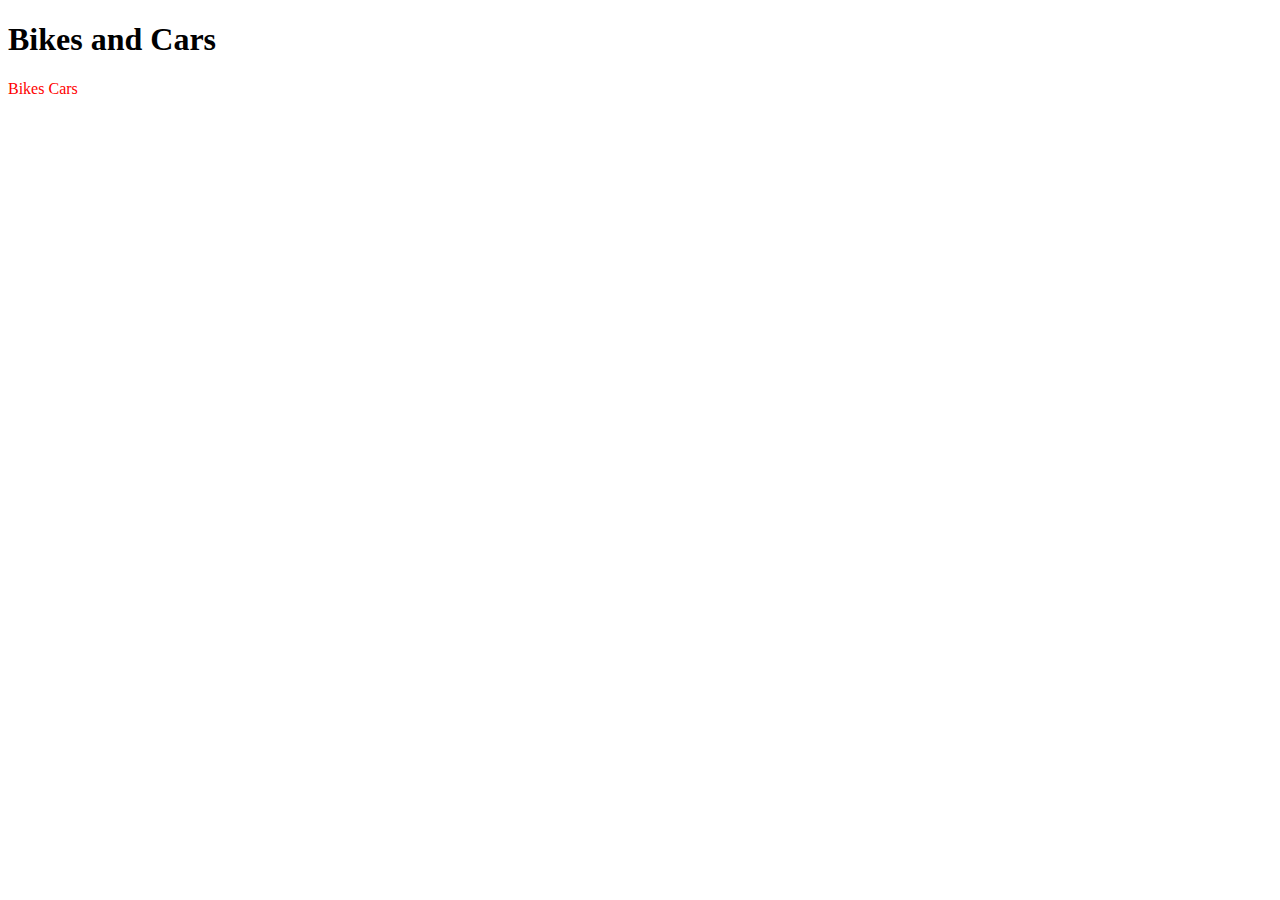
<file: 1-fundamentals/css-basics/index.html>
<!DOCTYPE html>
<html>
<head>
  <meta charset="UTF-8">
  <meta name="viewport" content="width=device-width, initial-scale=1.0">
  <title>Basic CSS</title>
  <link rel="stylesheet" href="./css/style.css">
</head>
<body>
  <h1>Bikes and Cars</h1>
  <a href="./products/bikes.html">Bikes</a>
  <a href="./products/cars.html">Cars</a>
</body>
</html>
</file>
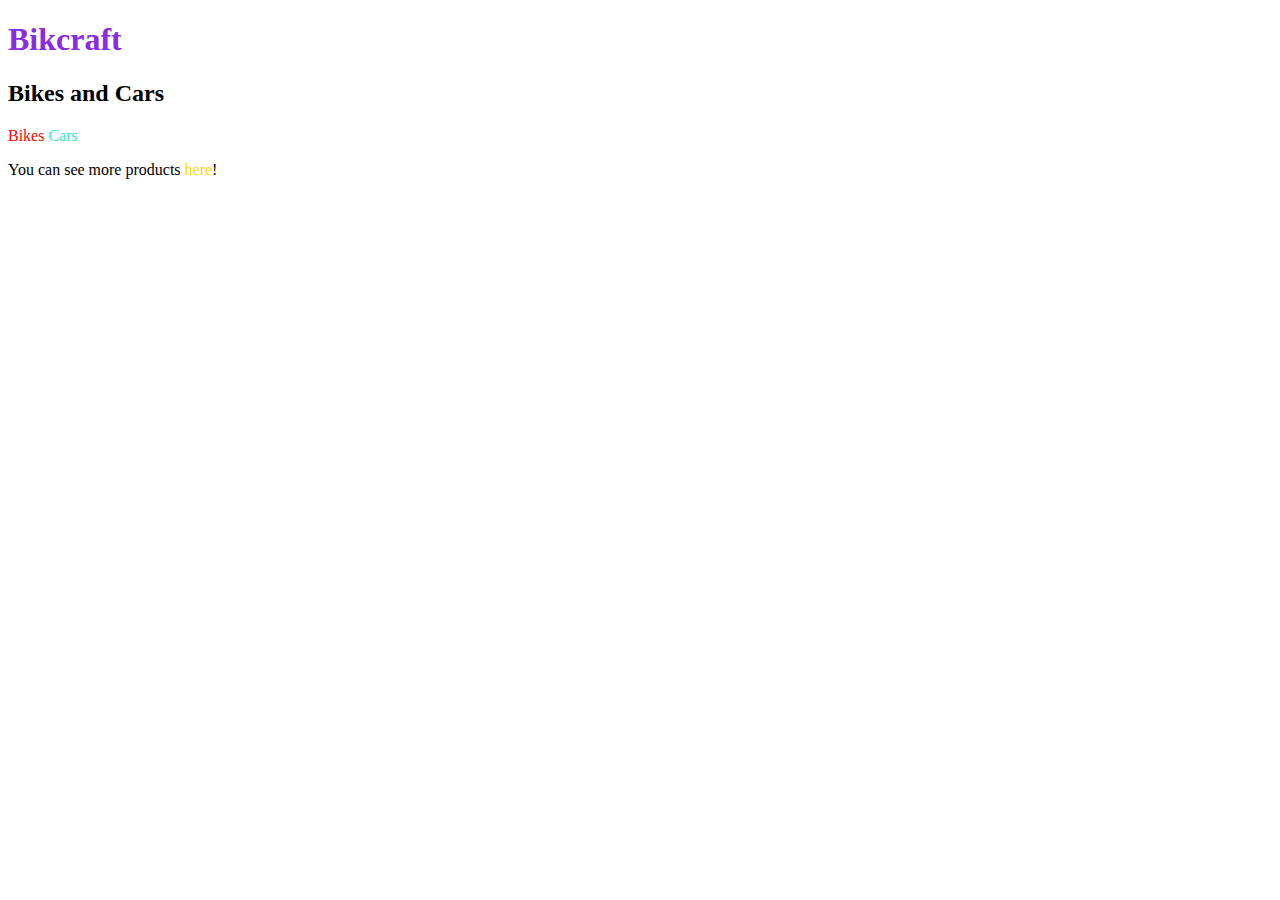
<file: 1-fundamentals/css-selectors/index.html>
<!DOCTYPE html>
<html>
<head>
  <meta charset="UTF-8">
  <meta name="viewport" content="width=device-width, initial-scale=1.0">
  <title>Basic CSS</title>
  <link rel="stylesheet" href="./css/style.css">
</head>
<body>
  <h1 id="logo">Bikcraft</h1>
  <h2>Bikes and Cars</h2>
  <a class="bikes" href="./products/bikes.html">Bikes</a>
  <a class="cars" href="./products/cars.html">Cars</a>

  <p>You can see more products <a href="/">here</a>!</p>
</body>
</html>
</file>
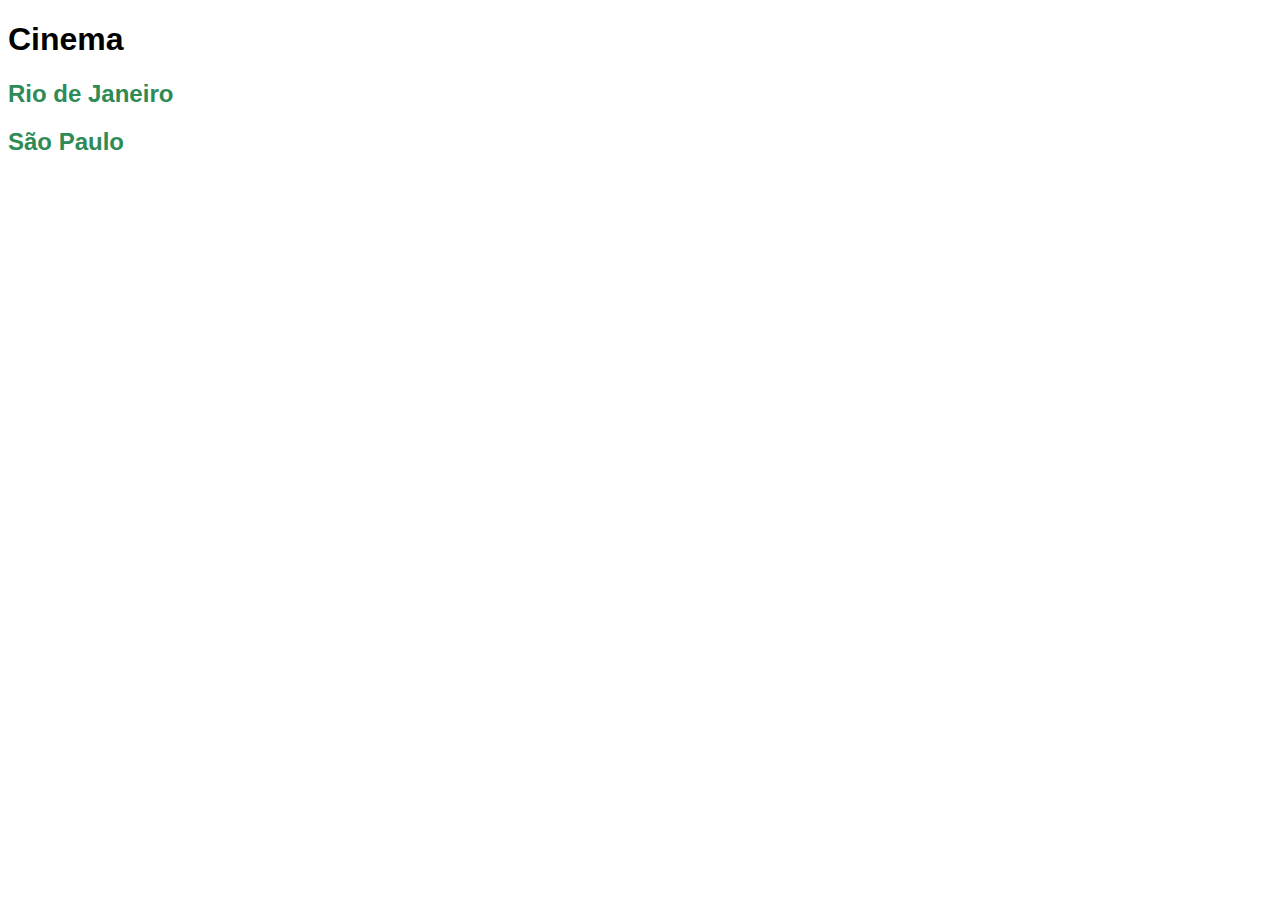
<file: 1-fundamentals/first-exercise/cinema/index.html>
<!DOCTYPE html>
<html lang="en">
<head>
  <meta charset="UTF-8">
  <meta name="viewport" content="width=device-width, initial-scale=1.0">
  <title>Cinema</title>
  <link rel="stylesheet" href="./css/style.css">
</head>
<body>
  <h1>Cinema</h1>
  <h2><a href="./states/rj.html">Rio de Janeiro</a></h2>
  <h2><a href="./states/sp.html">São Paulo</a></h2> 
</body>
</html>
</file>
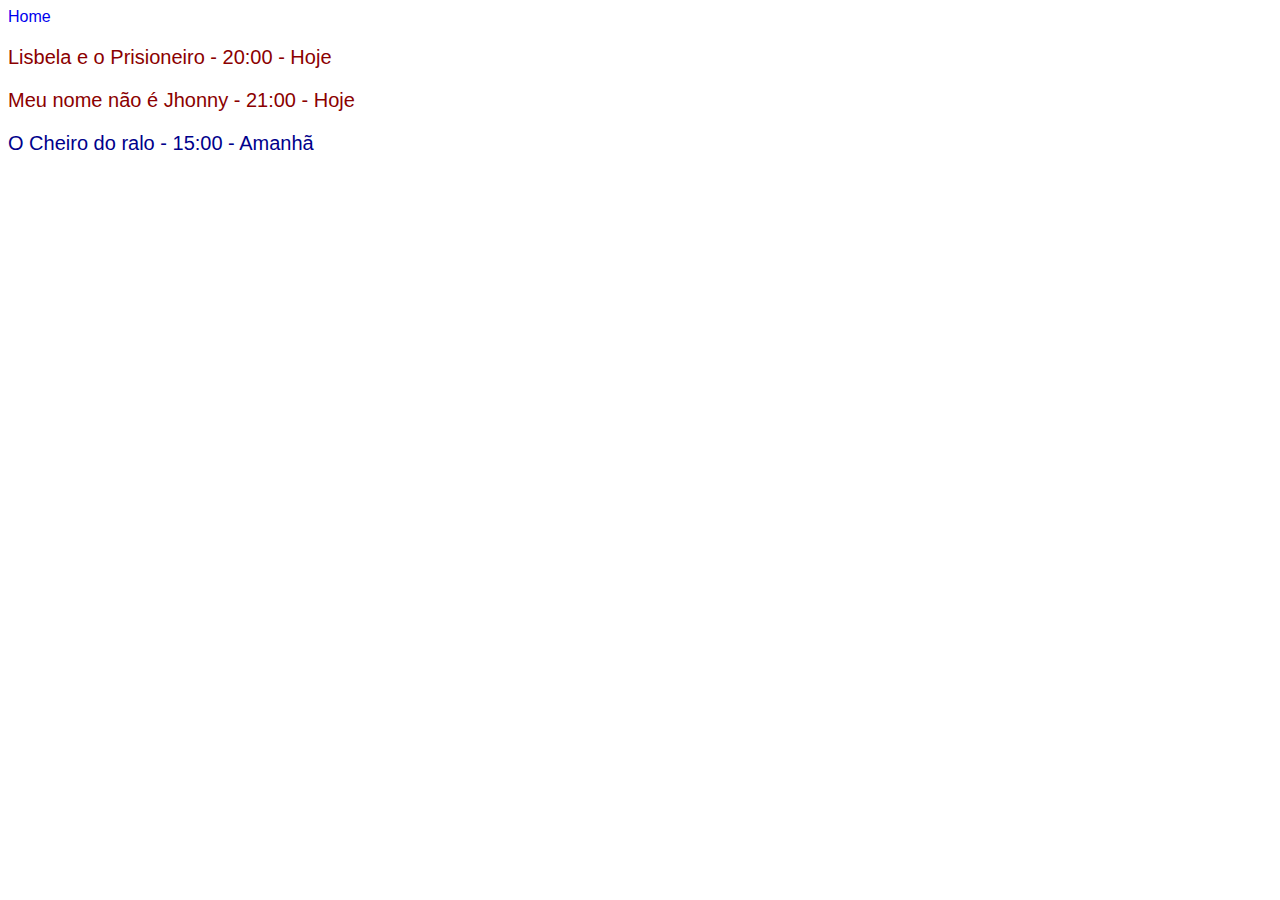
<file: 1-fundamentals/first-exercise/cinema/states/rj.html>
<!DOCTYPE html>
<html lang="en">
<head>
  <meta charset="UTF-8">
  <meta name="viewport" content="width=device-width, initial-scale=1.0">
  <title>Rio de Janeiro</title>
  <link rel="stylesheet" href="../css/style.css">
</head>
<body>
  <a href="../index.html">Home</a>
  <p class="hoje">Lisbela e o Prisioneiro - 20:00 - Hoje</p>
  <p class="hoje">Meu nome não é Jhonny - 21:00 - Hoje</p>
  <p class="amanha">O Cheiro do ralo - 15:00 - Amanhã</p>
</body>
</html>
</file>
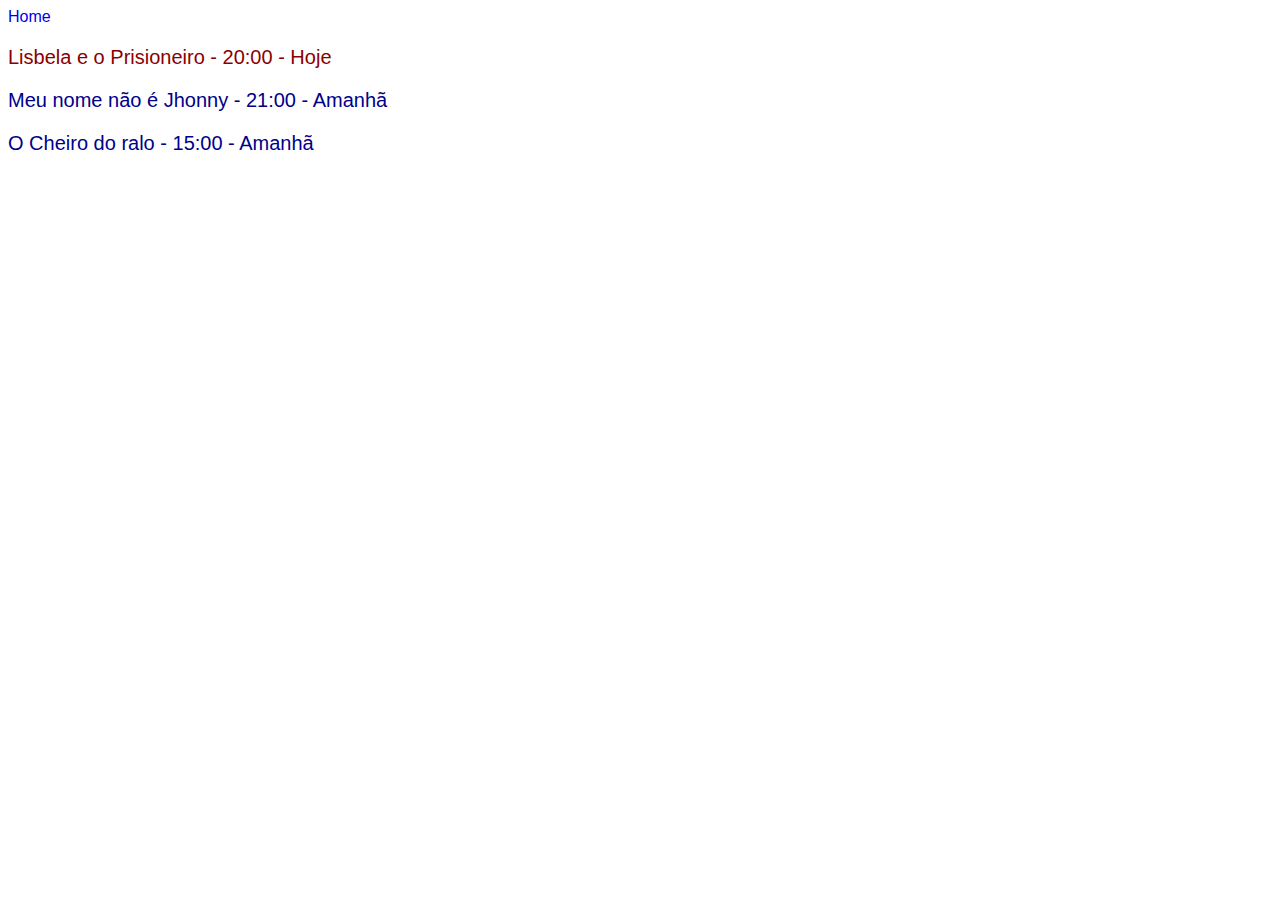
<file: 1-fundamentals/first-exercise/cinema/states/sp.html>
<!DOCTYPE html>
<html lang="en">
<head>
  <meta charset="UTF-8">
  <meta name="viewport" content="width=device-width, initial-scale=1.0">
  <title>São Paulo</title>
  <link rel="stylesheet" href="../css/style.css">
</head>
<body>
  <a href="../index.html">Home</a>
  <p class="hoje">Lisbela e o Prisioneiro - 20:00 - Hoje</p>
  <p class="amanha">Meu nome não é Jhonny - 21:00 - Amanhã</p>
  <p class="amanha">O Cheiro do ralo - 15:00 - Amanhã</p>
</body>
</html>
</file>
<file: 1-fundamentals/css-basics/css/style.css>
a {
  color: red;
  text-decoration: none;
}
</file>
<file: 1-fundamentals/css-selectors/css/style.css>
h1, a {
  color: red;
  text-decoration: none;
}

p a{
  color: gold;
  text-decoration: none;
}

#logo {
  color: blueviolet;
}

.bike {
  color: chocolate;
}

.cars {
  color: turquoise;
}
</file>
<file: 1-fundamentals/first-exercise/cinema/css/style.css>
html {
  font-family: Arial;
}

a{
  text-decoration: none;
}

.hoje{
  color: darkred;
}

.amanha{
  color: darkblue;
}

h2 a {
  color: seagreen;
}

p {
  font-size: 20px;
}
</file>
